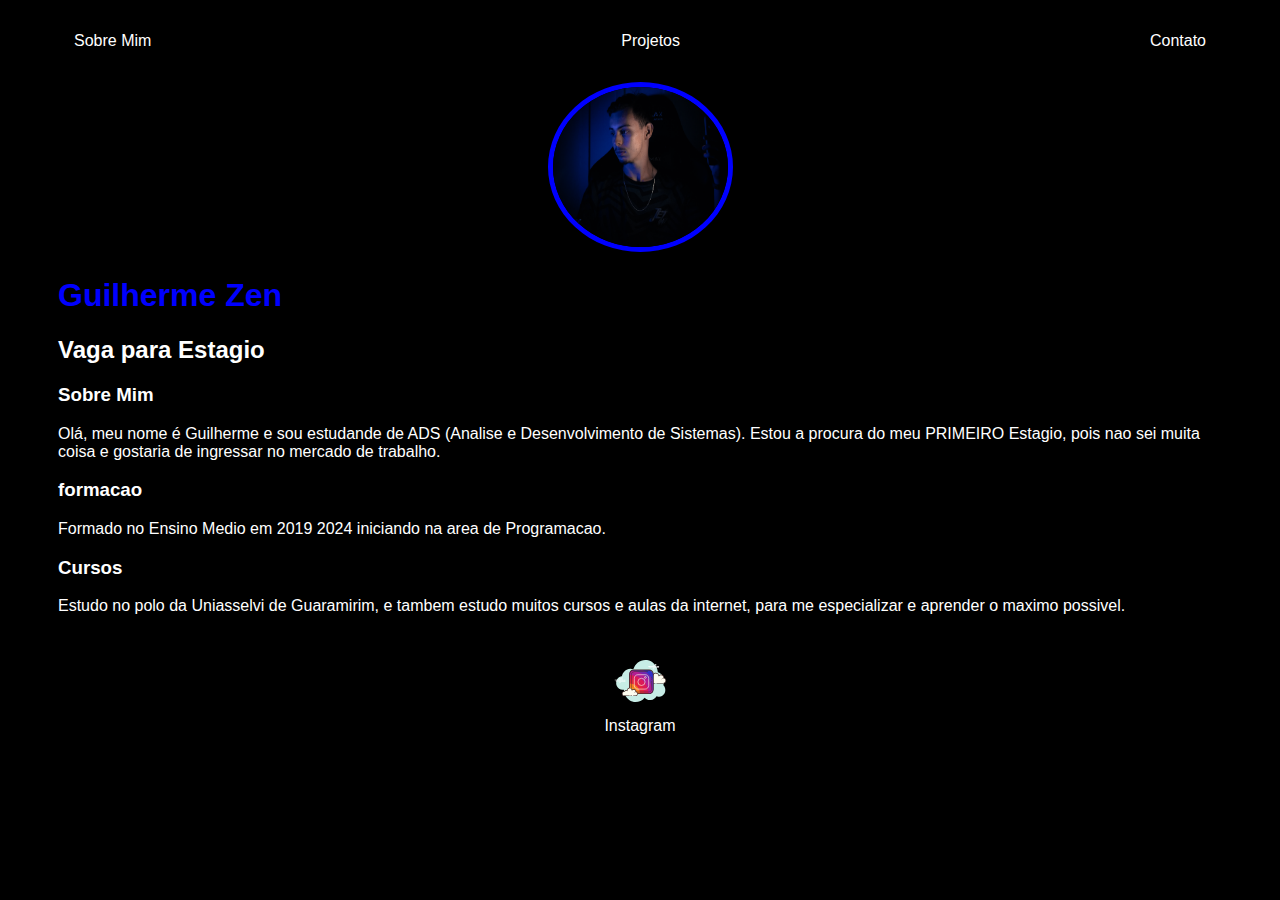
<file: index.html>
<!DOCTYPE html>
<html lang="en">
<head>
    <meta charset="UTF-8">
    <meta name="viewport" content="width=device-width, initial-scale=1.0">
    <title>Guilherme Zen</title>
<link rel="stylesheet" href="index.css">

</head>
<body>
    <div class="container">
            <nav>
        <ul>
            <li>
                <a href="index.html">Sobre Mim</a>
            </li>
            <li>
                <a href="project.html">Projetos</a>
            </li>
            <li>
                <a href="contact.html">Contato</a>
            </li>
        </ul>
    </nav>

    <header>
        <div class="center">
            <img src="./img/EU de Blue.jpg"></img>
        </div>
        <h1>Guilherme Zen</h1>
        <h2>Vaga para Estagio</h2>
        </header>
        <main>
            <section>
                 <h3>Sobre Mim</h3>
                 <p>
                    Olá, meu nome é Guilherme e sou estudande de ADS (Analise e Desenvolvimento de Sistemas). Estou a procura
                    do meu PRIMEIRO Estagio, pois nao sei muita coisa e gostaria de ingressar no mercado de trabalho.
                 </p>
            </section>
            <section>
                <h3>formacao</h3>
                <p> Formado no Ensino Medio em 2019
                    2024 iniciando na area de Programacao.
                </p>
            </section>
            <section>
                <h3>Cursos</h3>
                <p>Estudo no polo da Uniasselvi de Guaramirim, e tambem estudo muitos cursos e aulas da internet, para me 
                    especializar e aprender o maximo possivel.
                </p>
            </section>
        </main>
        <footer>
             <a href="https://www.instagram.com/zeen_sc/" target="_blank" rel="noopener noreferrer">
                 <img src="./img/icons8-instagram.svg"></img>
                 <p>Instagram </p>
             </a>
        </footer> 
  </div>
</body>
    

</html>
</file>
<file: index.css>
body {
     color:white;
     background-color:black;
     font-family: Arial, Helvetica, sans-serif;
}

ul{
     display: flex;
     justify-content: space-between;
     list-style-type: none;
     align-items: center;
     padding: 16px;
}

a {
    color:white;
    text-decoration: none;
}

header img {
      width: 175px; 
      height: 160px;
      border-radius: 50%;
      border: 5px solid blue;
}

.center {
     text-align: center;
}

h1{
     color:blue;
}

footer img {
     width: 60px;
     height: 60px;
}

footer{
      display: flex;
      justify-content:center;
}

footer a {
     margin: 20px;
     text-align: center  ;
}

footer p {
     margin-top: 2px;
}

.container{
     padding:  0px 50px ;
}

nav a:hover{
     color:blue;
}

footer a:hover{
     color:blue;
}
</file>
